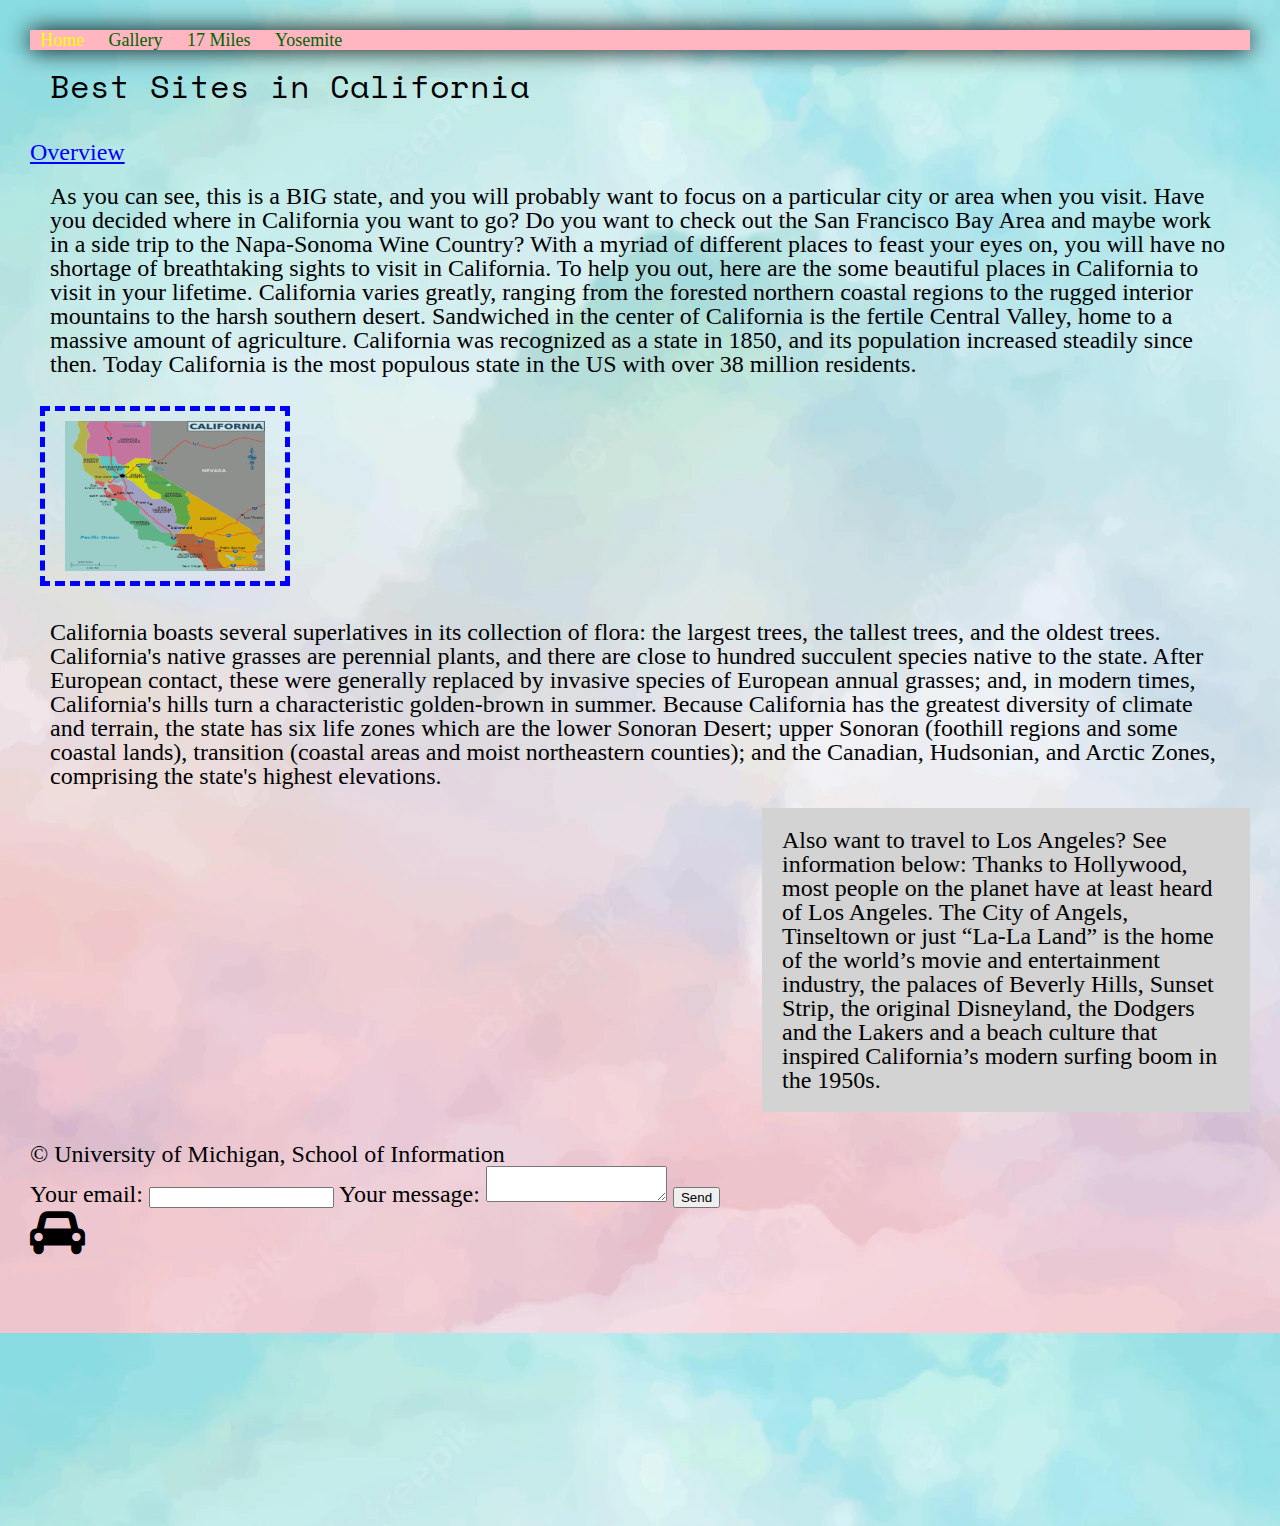
<file: index.html>
<!DOCTYPE html>
<html lang="en">

<head>
	<link rel="preconnect" href="https://fonts.googleapis.com">
	<link rel="preconnect" href="https://fonts.gstatic.com" crossorigin>
	<link href="https://fonts.googleapis.com/css2?family=Space+Mono&display=swap" rel="stylesheet">

		<!-- Google tag (gtag.js) -->
	<script async src="https://www.googletagmanager.com/gtag/js?id=G-KJFMWD281T"></script>
	<script>
	window.dataLayer = window.dataLayer || [];
	function gtag(){dataLayer.push(arguments);}
	gtag('js', new Date());
	gtag('config', 'G-KJFMWD281T');
	</script>

	<meta charset="UTF-8">
	<link rel="icon" type="image/png" href="image/icon.png" />
	<link rel="stylesheet" href="https://cdnjs.cloudflare.com/ajax/libs/font-awesome/4.7.0/css/font-awesome.min.css">	
	<link rel="stylesheet" href="CSS/html5reset.css">
	<link rel="stylesheet" href="CSS/style.css">
	<meta name="viewport" content="width=device-width, initial-scale=1.0">
	<title>Best Sites in California</title>
</head>

<body class="container">
	<div class="skip">
		<a href='#main'>Skip to Main</a>
	</div>

	<header>
		
		<nav>
			<ul>
				<li><a class="current" href="index.html">Home</a></li>
				<li><a href="gallery.html">Gallery</a></li>
				<li><a href="17milesdrive.html">17 Miles</a></li>
				<li><a href="yosemite.html">Yosemite</a></li>
			
			</ul>
		</nav>

		<h1>Best Sites in California</h1>
		
	</header>

	<main id="main">
		
		<h2 class="blue">Overview</h2>
		
		<p>
			As you can see, this is a BIG state, and you will probably want
			to focus on a particular city or area when you visit. Have you 
			decided where in California you want to go? Do you want to 
			check out the San Francisco Bay Area and maybe work in a side 
			trip to the Napa-Sonoma Wine Country? With a myriad of different places to feast your eyes on, you will 
			have no shortage of breathtaking sights to visit in California. 
			To help you out, here are the some beautiful places in California 
			to visit in your lifetime.
			California varies greatly, ranging from the forested northern 
			coastal regions to the rugged interior mountains to the harsh 
			southern desert. Sandwiched in the center of California is the 
			fertile Central Valley, home to a massive amount of agriculture.
			California was recognized as a state in 1850, and its population
			increased steadily since then. Today California is the most 
			populous state in the US with over 38 million residents.
		</p>
		
		
			<img src="image/map.jpg" alt='Map of California'>	
		
		
		<p>
			California boasts several superlatives in its collection of flora: the largest trees, the tallest trees, and the oldest trees. California's native grasses are perennial plants, and there are close to hundred succulent species native to the state. After European contact, these were generally replaced by invasive species of European annual grasses; and, in modern times, California's hills turn a characteristic golden-brown in summer.
			Because California has the greatest diversity of climate and terrain, the state has six life zones which are the lower Sonoran Desert; upper Sonoran (foothill regions and some coastal lands), transition (coastal areas and moist northeastern counties); and the Canadian, Hudsonian, and Arctic Zones, comprising the state's highest elevations.		
		</p>
		
		<aside>
			<p> 
				Also want to travel to Los Angeles? See information below: 
				Thanks to Hollywood, most people on the planet have at least heard of Los Angeles. The City of Angels, Tinseltown or just “La-La Land” is the home of the world’s movie and entertainment industry, the palaces of Beverly Hills, Sunset Strip, the original Disneyland, the Dodgers and the Lakers and a beach culture that inspired California’s modern surfing boom in the 1950s. 
			</p>
		</aside>
		
	</main>

	

	<footer>
		&copy; University of Michigan, School of Information 
		<form
	action="https://formspree.io/f/mknepkrq"
	method="POST"
	>
	<label>
		Your email:
		<input type="email" name="email">
	</label>
	<label>
		Your message:
		<textarea name="message"></textarea>
	</label>
	<!-- your other form fields go here -->
	<button type="submit">Send</button>
	</form>
	<i class="fa fa-car" style="font-size:48px;"></i>
	</footer>
	
</body>
</html>
</file>
<file: CSS/style.css>
body {
    padding: 30px;
    background-image: url("../image/backgroundimage.jpg");
    font-size: x-large;
}

h1{
    padding: 20px;
    font-family: 'Space Mono', monospace;
    font-size: xx-large;
}

.container{
    display:grid;
    grid-template-rows: 80px 3fr 1fr 1fr ;
    row-gap: 30px;
}
header{
    grid-row: 1/2;  
}
main{
    grid-row: 2/3;   
}
aside{
    grid-row: 3/4;
    background-color: lightgray;
}
footer{   
    grid-row: 4/5;
}


.skip a{
    position: absolute;
    top:-40px;
    color: black;
}
.skip a:focus{
    position: absolute;
    top: 0px;
    z-index: 1;
    color: black;   
}

a.current{
    color: yellow;
}

p{
    padding: 20px;
}

img{   
    width: 200px;
    height: 150px;
    padding: 10px 20px;
    border: 5px dashed #0000ff;
    margin: 10px 10px;
}
img:hover{
    width: 200px;
    height: 150px;
    padding: 20px 20px;
    border: 10px dashed #0000ff;
}


nav {
  
    background-color: lightpink;
    animation-name: nav;
    animation-duration: 4s;
    font-size: large;
     height: 20px; 
    display: flex;
    align-items: center;
    box-shadow: 0 0 25px 0 black;
}

@keyframes nav {
    from {background-color:lightpink;}
    to {background-color: lightblue;}
    from{height: 20px;}
    to{height: 30px;}
}

nav *{
    display: inline;
}

nav li {
    margin: 10px;
}
nav li a {
    color: darkgreen;
    text-decoration: none;
}

h2{
    text-decoration: underline;
}

.blue{
    color: blue;
}

.flex{
    display: flex;
    flex-wrap: wrap;
    justify-content: center;
    align-items: center;
    flex-direction:column;
}



@media (min-width: 800px) {
    .flex{
        display: flex;
        flex-wrap: wrap;
        justify-content: center;
        flex-direction:row;
    }
    
    .container{
        display:grid;
        grid-template-rows: 80px 3fr 1fr ;
        row-gap: 30px;
    }
    footer{   
        grid-row: 3/4;
    }
    aside{
        grid-row: 3/4;
        width: 40%;
        float: right;
    }
   

}

@media screen and (prefers-reduced-motion: reduce){
    nav {
        animation: none;
    }
}
</file>
